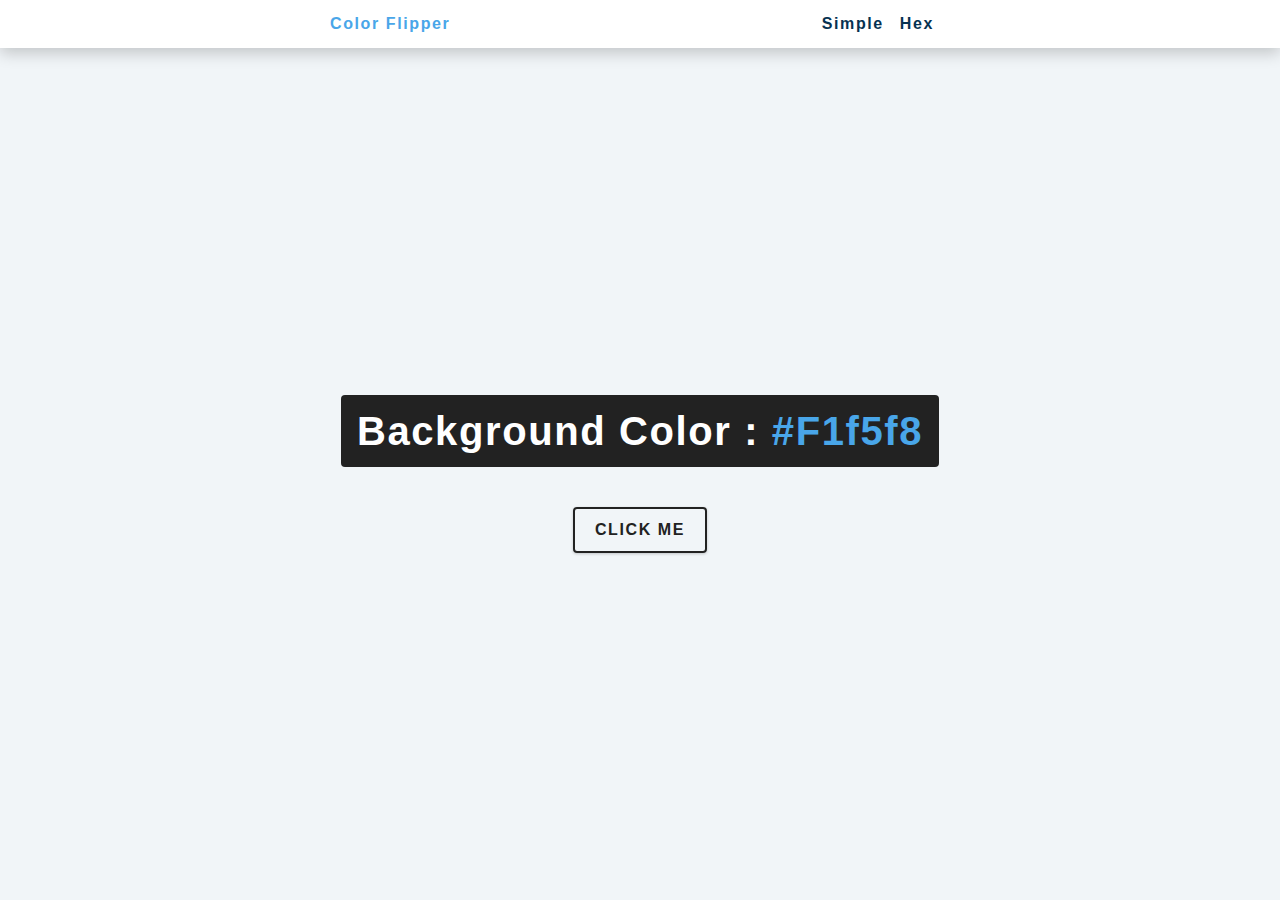
<file: Color_Flipper/index.html>
<!DOCTYPE html>
<html lang="en">
<head>
    <meta charset="UTF-8">
    <meta http-equiv="X-UA-Compatible" content="IE=edge">
    <meta name="viewport" content="width=device-width, initial-scale=1.0">
    <title>Color Flipper</title>
    <link rel="stylesheet" href="style.css">
</head>
<body>
    <nav>
        <div class="nav-center">
            <h4>color flipper</h4>
            <ul class="nav-links">
                <li>
                    <a href="index.html">simple</a>
                </li>
                <li>
                    <a href="hex.html">hex</a>
                </li>
            </ul>
        </div>
    </nav>
    <main>
        <div class="container">
            <h2>background color : <span class="color">
                #f1f5f8
            </span></h2>
            <button class="btn btn-hero" id="btn">click me</button>
        </div>
    </main>
    <script src="script.js"></script>
</body>
</html>
</file>
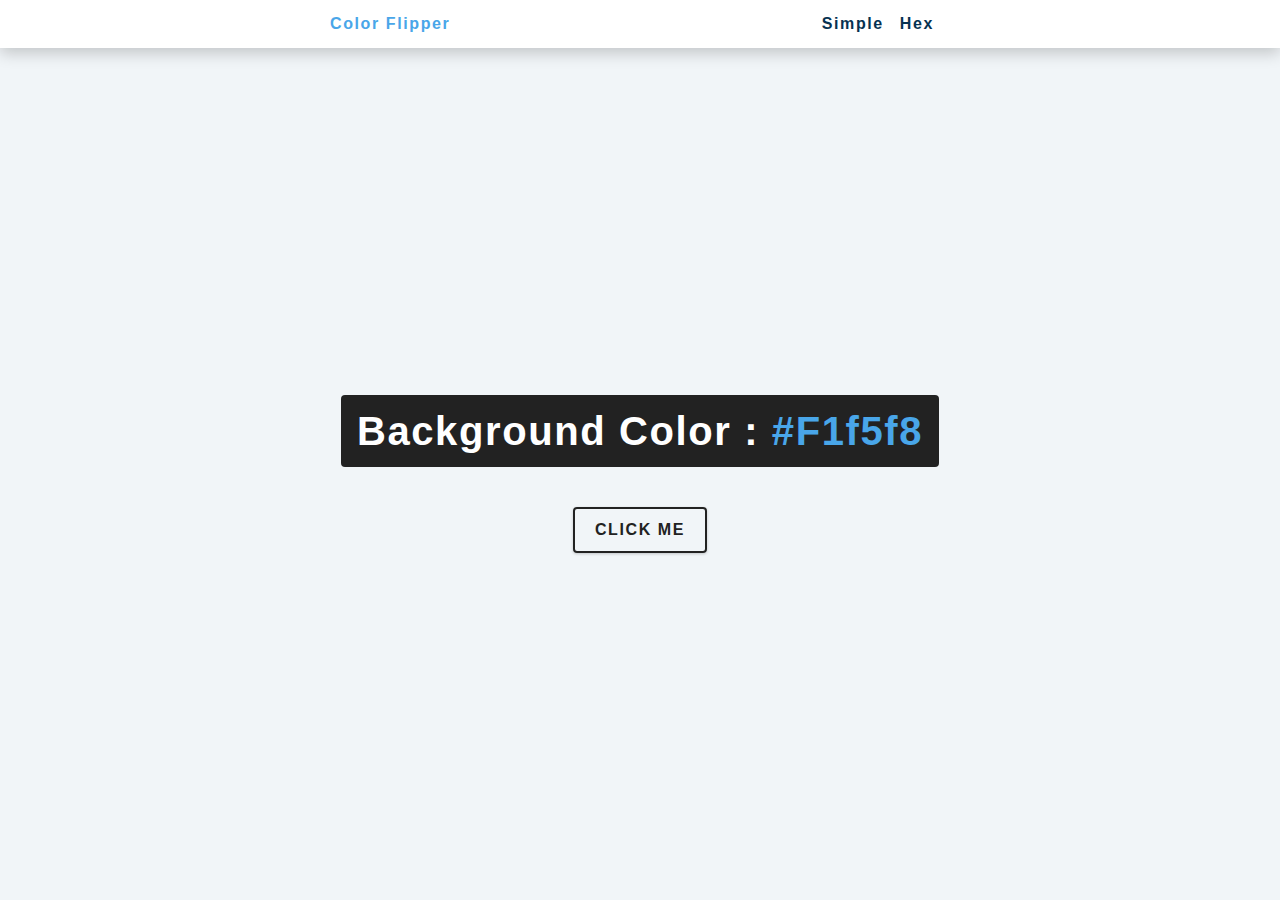
<file: Color_Flipper/hex.html>
<!DOCTYPE html>
<html lang="en">
<head>
    <meta charset="UTF-8">
    <meta http-equiv="X-UA-Compatible" content="IE=edge">
    <meta name="viewport" content="width=device-width, initial-scale=1.0">
    <title>Color Flipper</title>
    <link rel="stylesheet" href="style.css">
</head>
<body>
    <nav>
        <div class="nav-center">
            <h4>color flipper</h4>
            <ul class="nav-links">
                <li>
                    <a href="index.html">simple</a>
                </li>
                <li>
                    <a href="hex.html">hex</a>
                </li>
            </ul>
        </div>
    </nav>
    <main>
        <div class="container">
            <h2>background color : <span class="color">
                #f1f5f8
            </span></h2>
            <button class="btn btn-hero" id="btn">click me</button>
        </div>
    </main>
    <script src="hex.js"></script>
</body>
</html>
</file>
<file: Color_Flipper/style.css>
:root {
  /* dark shades of primary color*/
  --clr-primary-1: hsl(205, 86%, 17%);
  --clr-primary-2: hsl(205, 77%, 27%);
  --clr-primary-3: hsl(205, 72%, 37%);
  --clr-primary-4: hsl(205, 63%, 48%);
  /* primary/main color */
  --clr-primary-5: hsl(205, 78%, 60%);
  /* lighter shades of primary color */
  --clr-primary-6: hsl(205, 89%, 70%);
  --clr-primary-7: hsl(205, 90%, 76%);
  --clr-primary-8: hsl(205, 86%, 81%);
  --clr-primary-9: hsl(205, 90%, 88%);
  --clr-primary-10: hsl(205, 100%, 96%);
  /* darkest grey - used for headings */
  --clr-grey-1: hsl(209, 61%, 16%);
  --clr-grey-2: hsl(211, 39%, 23%);
  --clr-grey-3: hsl(209, 34%, 30%);
  --clr-grey-4: hsl(209, 28%, 39%);
  /* grey used for paragraphs */
  --clr-grey-5: hsl(210, 22%, 49%);
  --clr-grey-6: hsl(209, 23%, 60%);
  --clr-grey-7: hsl(211, 27%, 70%);
  --clr-grey-8: hsl(210, 31%, 80%);
  --clr-grey-9: hsl(212, 33%, 89%);
  --clr-grey-10: hsl(210, 36%, 96%);
  --clr-white: #fff;
  --clr-red-dark: hsl(360, 67%, 44%);
  --clr-red-light: hsl(360, 71%, 66%);
  --clr-green-dark: hsl(125, 67%, 44%);
  --clr-green-light: hsl(125, 71%, 66%);
  --clr-black: #222;
  --ff-primary: "Roboto", sans-serif;
  --ff-secondary: "Open Sans", sans-serif;
  --transition: all 0.3s linear;
  --spacing: 0.1rem;
  --radius: 0.25rem;
  --light-shadow: 0 5px 15px rgba(0, 0, 0, 0.1);
  --dark-shadow: 0 5px 15px rgba(0, 0, 0, 0.2);
  --max-width: 1170px;
  --fixed-width: 620px;
}
/*
=============== 
Global Styles
===============
*/

*,
::after,
::before {
  margin: 0;
  padding: 0;
  box-sizing: border-box;
}
body {
  font-family: var(--ff-secondary);
  background: var(--clr-grey-10);
  color: var(--clr-grey-1);
  line-height: 1.5;
  font-size: 0.875rem;
}
ul {
  list-style-type: none;
}
a {
  text-decoration: none;
}
h1,
h2,
h3,
h4 {
  letter-spacing: var(--spacing);
  text-transform: capitalize;
  line-height: 1.25;
  margin-bottom: 0.75rem;
  font-family: var(--ff-primary);
}
h1 {
  font-size: 3rem;
}
h2 {
  font-size: 2rem;
}
h3 {
  font-size: 1.25rem;
}
h4 {
  font-size: 0.875rem;
}
p {
  margin-bottom: 1.25rem;
  color: var(--clr-grey-5);
}
@media screen and (min-width: 800px) {
  h1 {
    font-size: 4rem;
  }
  h2 {
    font-size: 2.5rem;
  }
  h3 {
    font-size: 1.75rem;
  }
  h4 {
    font-size: 1rem;
  }
  body {
    font-size: 1rem;
  }
  h1,
  h2,
  h3,
  h4 {
    line-height: 1;
  }
}
/*  global classes */

/* section */
.section {
  padding: 5rem 0;
}

.section-center {
  width: 90vw;
  margin: 0 auto;
  max-width: 1170px;
}
@media screen and (min-width: 992px) {
  .section-center {
    width: 95vw;
  }
}
main {
  min-height: 100vh;
  display: grid;
  place-items: center;
}

/*
=============== 
Nav
===============
*/
nav {
  background: var(--clr-white);
  height: 3rem;
  display: grid;
  align-items: center;
  box-shadow: var(--dark-shadow);
}
.nav-center {
  width: 90vw;
  max-width: var(--fixed-width);
  margin: 0 auto;
  display: flex;
  align-items: center;
  justify-content: space-between;
}
.nav-center h4 {
  margin-bottom: 0;
  color: var(--clr-primary-5);
}
.nav-links {
  display: flex;
}
nav a {
  text-transform: capitalize;
  font-weight: 700;
  font-size: 1rem;
  color: var(--clr-primary-1);
  letter-spacing: var(--spacing);
  margin-right: 1rem;
}
nav a:hover {
  color: var(--clr-primary-5);
}
/*
=============== 
Container
===============
*/
main {
  min-height: calc(100vh - 3rem);
  display: grid;
  place-items: center;
}
.container {
  text-align: center;
}
.container h2 {
  background: var(--clr-black);
  color: var(--clr-white);
  padding: 1rem;
  border-radius: var(--radius);
  margin-bottom: 2.5rem;
}
.color {
  color: var(--clr-primary-5);
}
.btn-hero {
  font-family: var(--ff-primary);
  text-transform: uppercase;
  background: transparent;
  color: var(--clr-black);
  letter-spacing: var(--spacing);
  display: inline-block;
  font-weight: 700;
  transition: var(--transition);
  border: 2px solid var(--clr-black);
  cursor: pointer;
  box-shadow: 0 1px 3px rgba(0, 0, 0, 0.2);
  border-radius: var(--radius);
  font-size: 1rem;
  padding: 0.75rem 1.25rem;
}
.btn-hero:hover {
  color: var(--clr-white);
  background: var(--clr-black);
}
</file>
